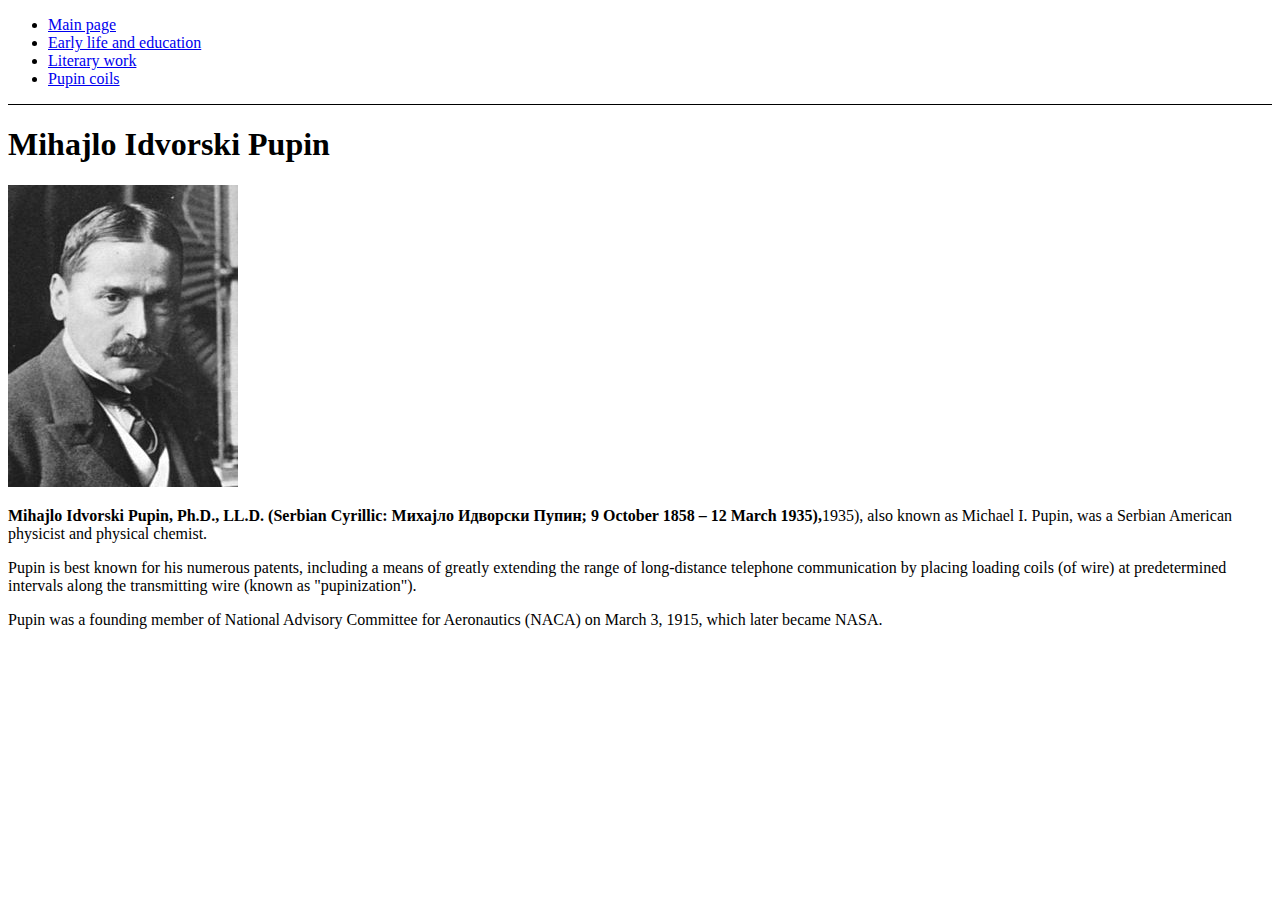
<file: index.html>
<!doctype html>
<html>
<head>
<meta charset="utf-8">
<title>Mihajlo Pupin</title>
<link href="style.css" rel="stylesheet">
</head>

<body>
	<header>
		<ul>
			<li><a href="index.html">Main page</a></li>
			<li><a href="education.html">Early life and education</a></li>
			<li><a href="literary.html">Literary work</a></li>
			<li><a href="coils.html">Pupin coils</a></li>
		</ul>
	</header>
	<h1>Mihajlo Idvorski Pupin</h1>
	<img src="images/pupin.jpg" alt="">
	<p><strong>Mihajlo Idvorski Pupin, Ph.D., LL.D. (Serbian Cyrillic: Михајло Идворски Пупин; 9 October 1858 – 12 March 1935),</strong>1935), also known as Michael I. Pupin, was a Serbian American physicist and physical chemist. </p>
	<p>Pupin is best known for his numerous patents, including a means of greatly extending the range of long-distance telephone communication by placing loading coils (of wire) at predetermined intervals along the transmitting wire (known as "pupinization").</p>
	<p>Pupin was a founding member of National Advisory Committee for Aeronautics (NACA) on March 3, 1915, which later became NASA.</p>
</body>
</html>
</file>
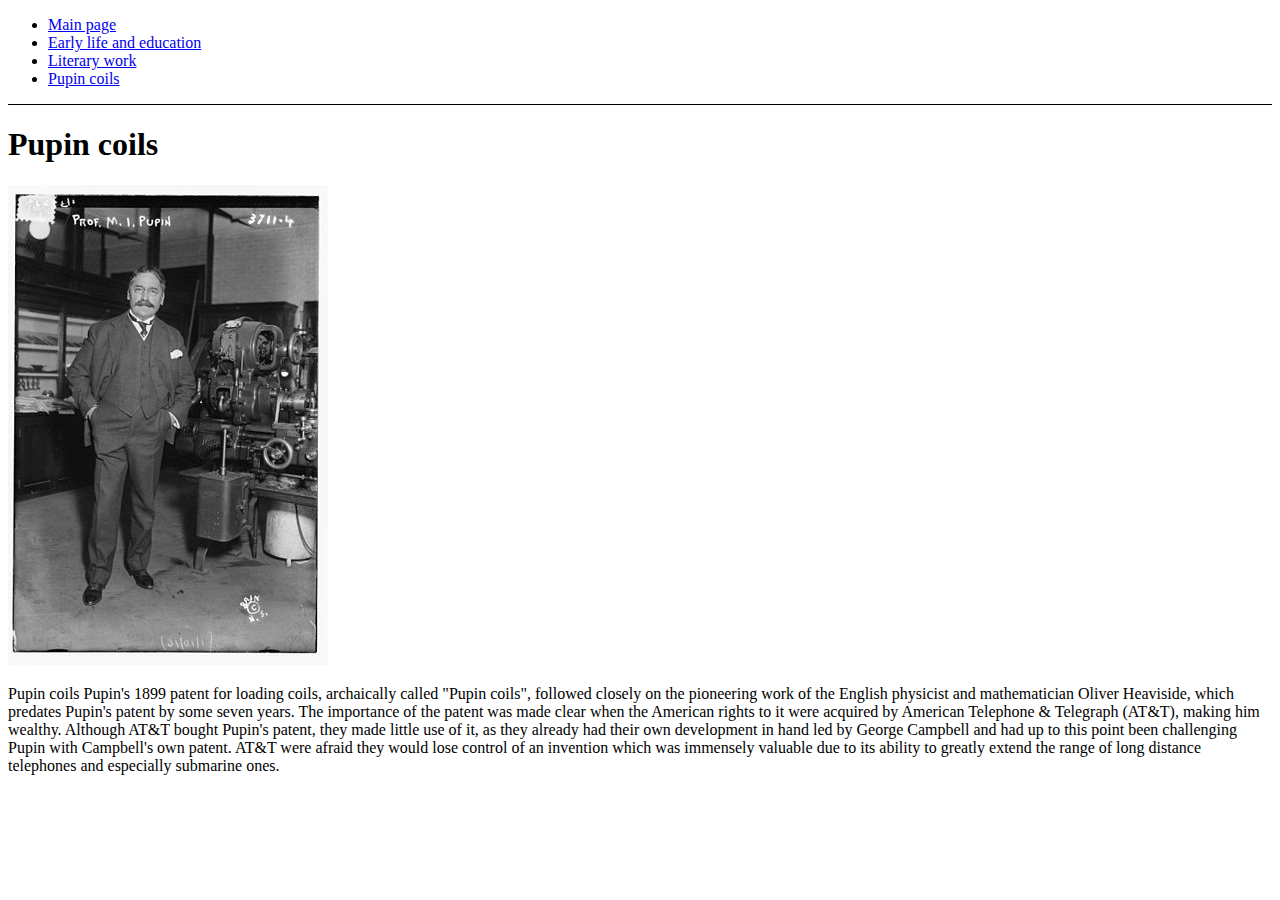
<file: coils.html>
<!doctype html>
<html>
<head>
<meta charset="utf-8">
<title>Mihajlo Pupin</title>
<link href="style.css" rel="stylesheet">

</head>

<body>
	<header>
		<ul>
			<li><a href="index.html">Main page</a></li>
			<li><a href="education.html">Early life and education</a></li>
			<li><a href="literary.html">Literary work</a></li>
			<li><a href="coils.html">Pupin coils</a></li>
		</ul>
	</header>
	<h1>Pupin coils</h1>
	<img src="images/pupin-1916.jpg" alt="">
	<p>Pupin coils

Pupin's 1899 patent for loading coils, archaically called "Pupin coils", followed closely on the pioneering work of the English physicist and mathematician Oliver Heaviside, which predates Pupin's patent by some seven years. The importance of the patent was made clear when the American rights to it were acquired by American Telephone &amp; Telegraph (AT&amp;T), making him wealthy. Although AT&amp;T bought Pupin's patent, they made little use of it, as they already had their own development in hand led by George Campbell and had up to this point been challenging Pupin with Campbell's own patent. AT&amp;T were afraid they would lose control of an invention which was immensely valuable due to its ability to greatly extend the range of long distance telephones and especially submarine ones.</p>
</body>
</html>
</file>
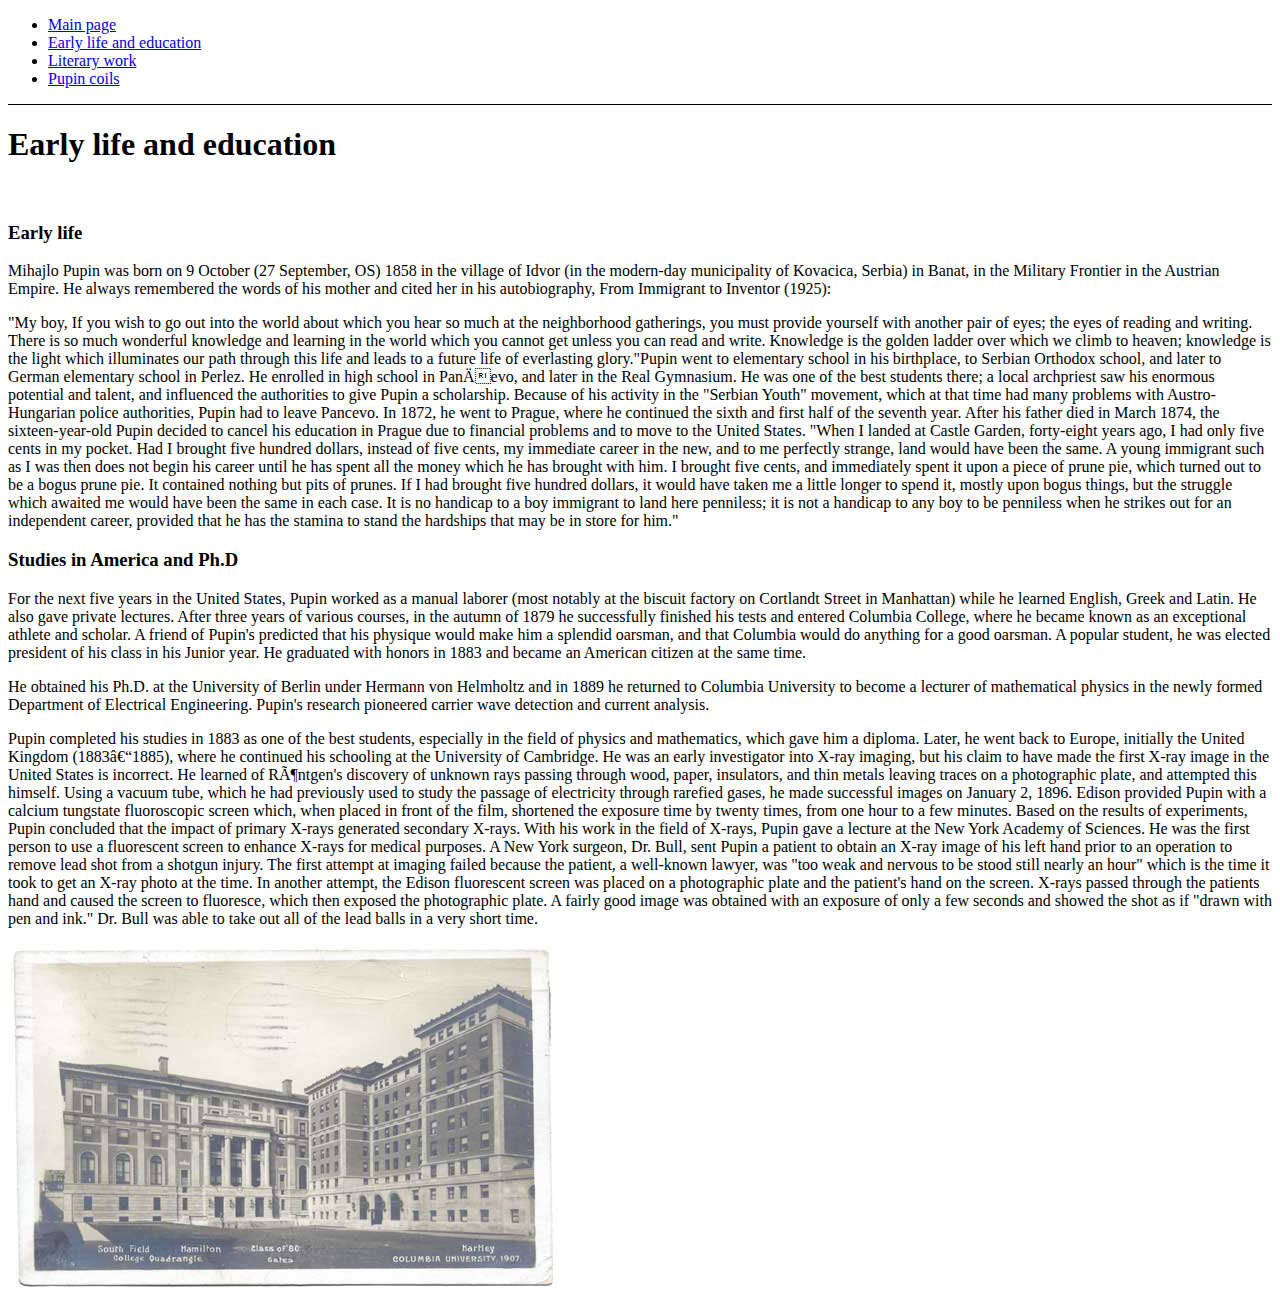
<file: education.html>
<!doctype html>
<html>
<head>
<meta charset="utf-8">
<title>Mihajlo Pupin</title>
<link href="style.css" rel="stylesheet">
</head>

<body>
	<header>
		<ul>
			<li><a href="index.html">Main page</a></li>
			<li><a href="education.html">Early life and education</a></li>
			<li><a href="literary.html">Literary work</a></li>
			<li><a href="coils.html">Pupin coils</a></li>
		</ul>
	</header>
	<h1>Early life and education</h1>
	<br>
	<h3>Early life</h3>
	<p>Mihajlo Pupin was born on 9 October (27 September, OS) 1858 in the village of Idvor (in the modern-day municipality of Kovacica, Serbia) in Banat, in the Military Frontier in the Austrian Empire. He always remembered the words of his mother and cited her in his autobiography, From Immigrant to Inventor (1925):</p>
	<p>"My boy, If you wish to go out into the world about which you hear so much at the neighborhood gatherings, you must provide yourself with another pair of eyes; the eyes of reading and writing. There is so much wonderful knowledge and learning in the world which you cannot get unless you can read and write. Knowledge is the golden ladder over which we climb to heaven; knowledge is the light which illuminates our path through this life and leads to a future life of everlasting glory."Pupin went to elementary school in his birthplace, to Serbian Orthodox school, and later to German elementary school in Perlez. He enrolled in high school in PanÄevo, and later in the Real Gymnasium. He was one of the best students there; a local archpriest saw his enormous potential and talent, and influenced the authorities to give Pupin a scholarship.

	Because of his activity in the "Serbian Youth" movement, which at that time had many problems with Austro-Hungarian police authorities, Pupin had to leave Pancevo. In 1872, he went to Prague, where he continued the sixth and first half of the seventh year. After his father died in March 1874, the sixteen-year-old Pupin decided to cancel his education in Prague due to financial problems and to move to the United States.

	"When I landed at Castle Garden, forty-eight years ago, I had only five cents in my pocket. Had I brought five hundred dollars, instead of five cents, my immediate career in the new, and to me perfectly strange, land would have been the same. A young immigrant such as I was then does not begin his career until he has spent all the money which he has brought with him. I brought five cents, and immediately spent it upon a piece of prune pie, which turned out to be a bogus prune pie. It contained nothing but pits of prunes. If I had brought five hundred dollars, it would have taken me a little longer to spend it, mostly upon bogus things, but the struggle which awaited me would have been the same in each case. It is no handicap to a boy immigrant to land here penniless; it is not a handicap to any boy to be penniless when he strikes out for an independent career, provided that he has the stamina to stand the hardships that may be in store for him."
	</p>
	<h3>Studies in America and Ph.D</h3>
	<p>For the next five years in the United States, Pupin worked as a manual laborer (most notably at the biscuit factory on Cortlandt Street in Manhattan) while he learned English, Greek and Latin. He also gave private lectures. After three years of various courses, in the autumn of 1879 he successfully finished his tests and entered Columbia College, where he became known as an exceptional athlete and scholar. A friend of Pupin's predicted that his physique would make him a splendid oarsman, and that Columbia would do anything for a good oarsman. A popular student, he was elected president of his class in his Junior year. He graduated with honors in 1883 and became an American citizen at the same time.</p>
	<p>He obtained his Ph.D. at the University of Berlin under Hermann von Helmholtz and in 1889 he returned to Columbia University to become a lecturer of mathematical physics in the newly formed Department of Electrical Engineering. Pupin's research pioneered carrier wave detection and current analysis.</p>
	<p>Pupin completed his studies in 1883 as one of the best students, especially in the field of physics and mathematics, which gave him a diploma. Later, he went back to Europe, initially the United Kingdom (1883â€“1885), where he continued his schooling at the University of Cambridge. He was an early investigator into X-ray imaging, but his claim to have made the first X-ray image in the United States is incorrect. He learned of RÃ¶ntgen's discovery of unknown rays passing through wood, paper, insulators, and thin metals leaving traces on a photographic plate, and attempted this himself. Using a vacuum tube, which he had previously used to study the passage of electricity through rarefied gases, he made successful images on January 2, 1896. Edison provided Pupin with a calcium tungstate fluoroscopic screen which, when placed in front of the film, shortened the exposure time by twenty times, from one hour to a few minutes. Based on the results of experiments, Pupin concluded that the impact of primary X-rays generated secondary X-rays. With his work in the field of X-rays, Pupin gave a lecture at the New York Academy of Sciences. He was the first person to use a fluorescent screen to enhance X-rays for medical purposes. A New York surgeon, Dr. Bull, sent Pupin a patient to obtain an X-ray image of his left hand prior to an operation to remove lead shot from a shotgun injury. The first attempt at imaging failed because the patient, a well-known lawyer, was "too weak and nervous to be stood still nearly an hour" which is the time it took to get an X-ray photo at the time. In another attempt, the Edison fluorescent screen was placed on a photographic plate and the patient's hand on the screen. X-rays passed through the patients hand and caused the screen to fluoresce, which then exposed the photographic plate. A fairly good image was obtained with an exposure of only a few seconds and showed the shot as if "drawn with pen and ink." Dr. Bull was able to take out all of the lead balls in a very short time.</p>
	<img src="images/university.jpg" alt="">
</body>
</html>
</file>
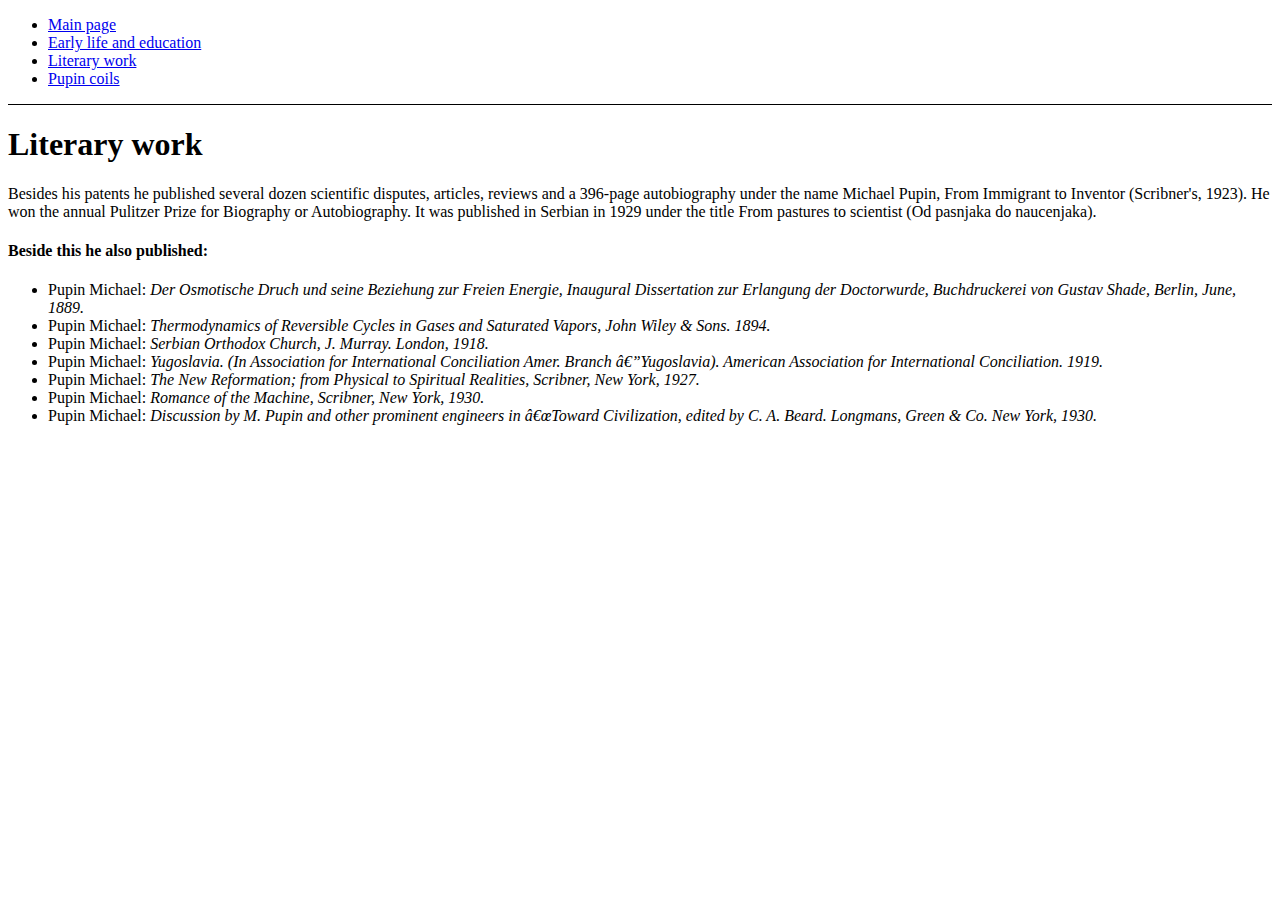
<file: literary.html>
<!doctype html>
<html>
<head>
<meta charset="utf-8">
<title>Mihajlo Pupin</title>
<link href="style.css" rel="stylesheet">
</head>

<body>
	<header>
		<ul>
			<li><a href="index.html">Main page</a></li>
			<li><a href="education.html">Early life and education</a></li>
			<li><a href="literary.html">Literary work</a></li>
			<li><a href="coils.html">Pupin coils</a></li>
		</ul>
	</header>
	<h1>Literary work</h1>
	<p>Besides his patents he published several dozen scientific disputes, articles, reviews and a 396-page autobiography under the name Michael Pupin, From Immigrant to Inventor (Scribner's, 1923). He won the annual Pulitzer Prize for Biography or Autobiography. It was published in Serbian in 1929 under the title From pastures to scientist (Od pasnjaka do naucenjaka). </p>
	<h4>Beside this he also published:</h4>
	<ul>
		<li>Pupin Michael: <i>Der Osmotische Druch und seine Beziehung zur Freien Energie, Inaugural Dissertation zur Erlangung der Doctorwurde, Buchdruckerei von Gustav Shade, Berlin, June, 1889.</i></li>
		<li>Pupin Michael: <i>Thermodynamics of Reversible Cycles in Gases and Saturated Vapors, John Wiley &amp; Sons. 1894.</i></li>
		<li>Pupin Michael: <i>Serbian Orthodox Church, J. Murray. London, 1918.</i></li>
		<li>Pupin Michael: <i>Yugoslavia. (In Association for International Conciliation Amer. Branch â€”Yugoslavia). American Association for International Conciliation. 1919.</i></li>
		<li>Pupin Michael: <i>The New Reformation; from Physical to Spiritual Realities, Scribner, New York, 1927.</i></li>
		<li>Pupin Michael: <i>Romance of the Machine, Scribner, New York, 1930.</i></li>
		<li>Pupin Michael: <i>Discussion by M. Pupin and other prominent engineers in â€œToward Civilization, edited by C. A. Beard. Longmans, Green &amp; Co. New York, 1930.</i></li>
	</ul>

</body>
</html>
</file>
<file: style.css>
header {
	border-bottom: 1px solid;
}
</file>
